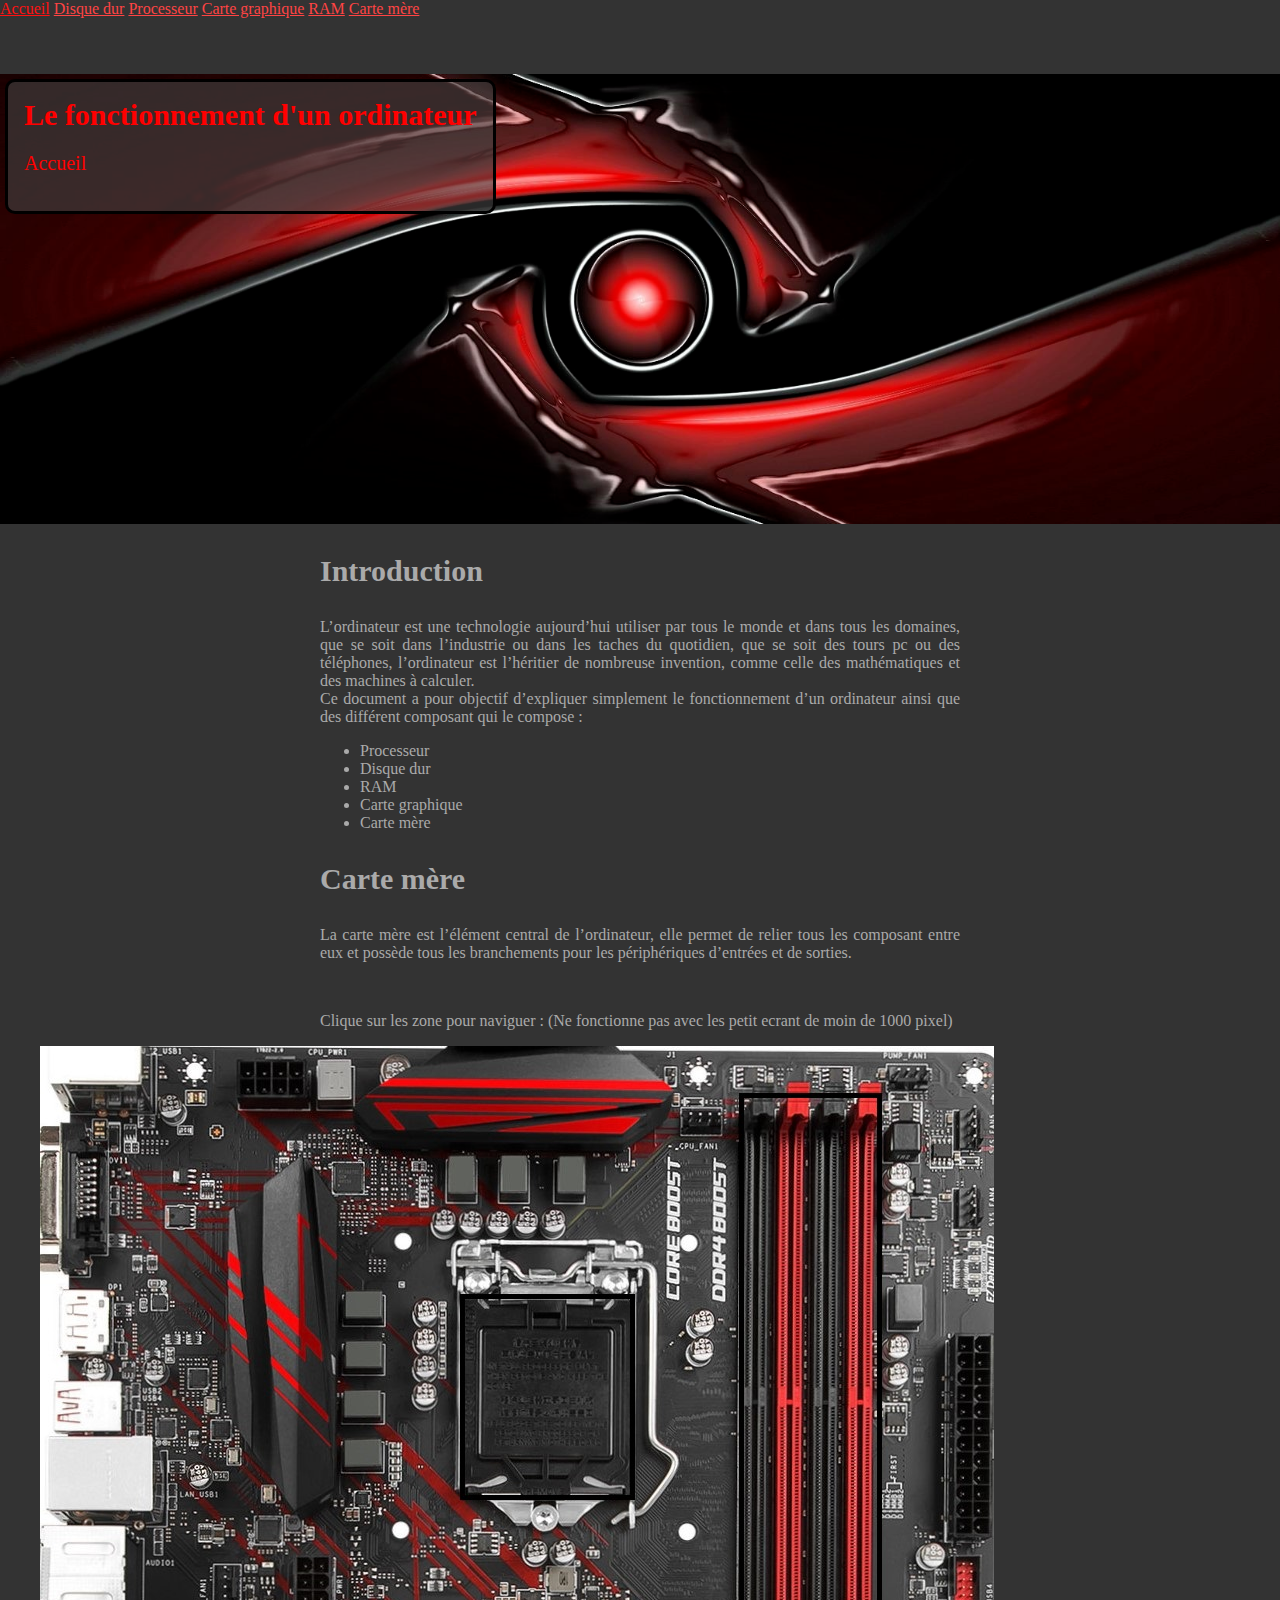
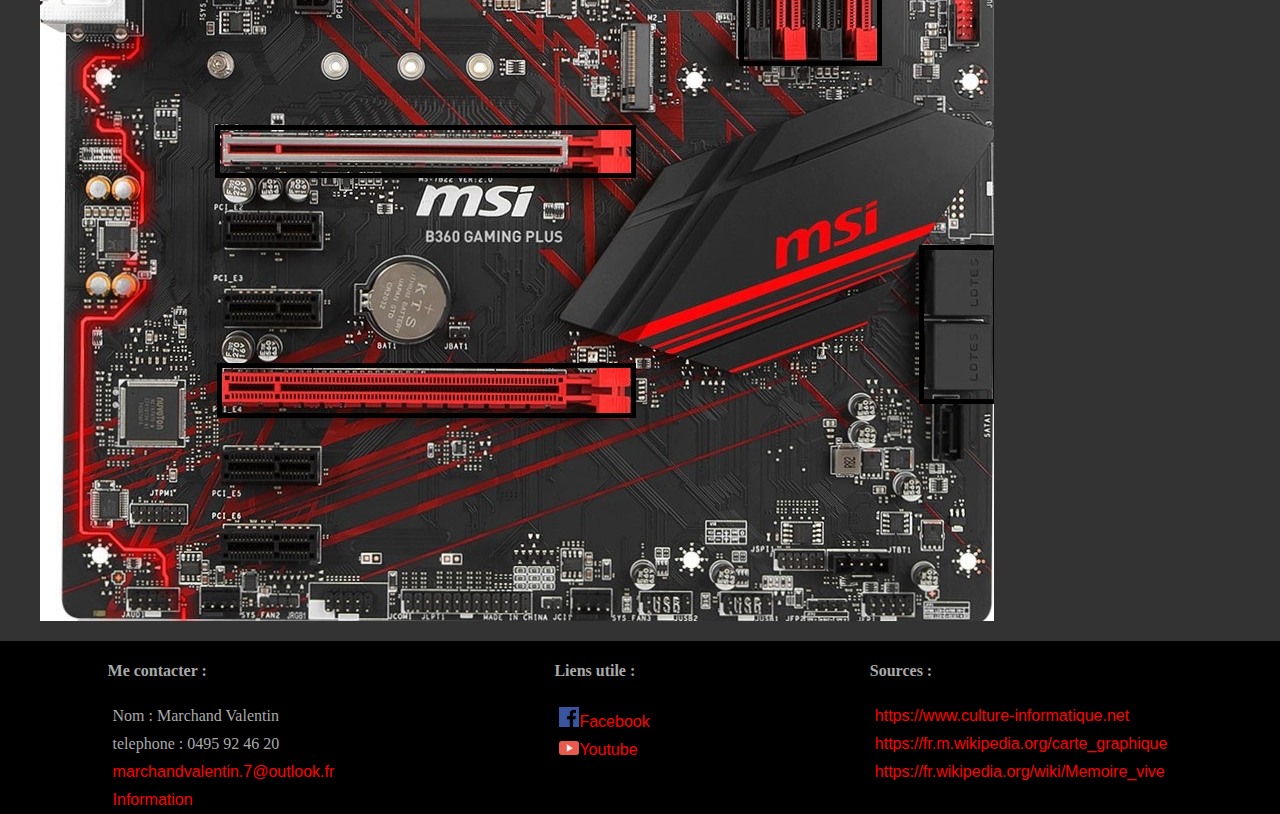
<file: Web/src/index.html>
<!doctype html>
<html lang="fr">
  <head>
    <title>Fonctionnement d'un ordinateur</title>
    <link rel="stylesheet" href="View/CSS/CSS.css">
    <meta charset="utf-8">
    <meta name="description" content="fonctionnement d'un ordinateur">
    <meta name="keyworks" content="carte graphique, carte mere, ordinateur, Processeur, fonctionnement, informatique">
    <meta name="viewport" content="width=device-width, initial-scale=1, shrink-to-fit=no">   
    <meta name="author" content="Marchand Valentin">
    <meta name="geo.placement" content="Mons, Hainaut">
    <meta name="geo.region" content="BE-WHT">
  </head>
  <body>
      <header id="navtop">
        <nav>
          <a href="index.html" >Accueil</a>
          <a href="View/ROM.html">Disque dur</a>
          <a href="View/Processeur.html">Processeur</a>
          <a href="View/Carte_graphique.html">Carte graphique</a>
          <a href="View/RAM.html">RAM</a>
          <a href="#carte">Carte mère</a>
        </nav>
          
      </header>

      <section id=tete>
        <div>
          <h1>Le fonctionnement d'un ordinateur</h1>
          <p>Accueil</p>
        </div>
      </section>
      <section id=corp>
        <h3>Introduction</h3>
        <p>
          L’ordinateur est une technologie aujourd’hui utiliser par tous le monde et dans tous les domaines, que se soit dans l’industrie ou dans les taches du quotidien, que se soit des tours pc ou des téléphones, l’ordinateur est l’héritier de nombreuse invention, comme celle des mathématiques et des machines à calculer.
          <br>
          Ce document a pour objectif d’expliquer simplement le fonctionnement d’un ordinateur ainsi que des différent composant qui le compose :
        </p>  
        <ul>
          <li>Processeur</li>
          <li>Disque dur</li>
          <li>RAM</li>
          <li>Carte graphique</li>
          <li>Carte mère</li>
        </ul>
        
        <h3 id="carte">Carte mère</h3>
        <p>La carte mère est l’élément central de l’ordinateur, elle permet de relier tous les composant entre eux et possède tous les branchements pour les périphériques d’entrées et de sorties.</p>
        <br>
        <p>Clique sur les zone pour naviguer : (Ne fonctionne pas avec les petit ecrant de moin de 1000 pixel)</p>
      </section>
      <nav id="nav" >
        <figure>
          <img src="image/Carte_mere.jpg" alt="Carte_mere" usemap="#carte">
          <map name="carte">
            <area shape="rect" coords="179,678,591,730" href="View/Carte_graphique.html" alt="" title="Carte graphique">
            <area shape="rect" coords="178,918,589,970" href="View/Carte_graphique.html" alt="" title="Carte graphique">
            <area shape="rect" coords="424,253,589,454" href="View/Processeur.html" alt="" title="Processeur">
            <area shape="rect" coords="695,44,840,613" href="View/RAM.html" alt="" title="RAM">
            <area shape="rect" coords="882,801,952,941" href="View/ROM.html" alt="" title="Disque dur">
          </map>
        </figure>
      </nav> 
      <footer id="pied">
        <div>
          <h4>Me contacter :</h4>
          <p>Nom : Marchand Valentin</p>
          <p>telephone : 0495 92 46 20</p>
          <a href="mailto:marchandvalentin.7@outlook.fr">marchandvalentin.7@outlook.fr</a>
          <a href="View/Contact.html">Information</a>
        </div>
        <div>
          <h4>Liens utile :</h4>
          <div class="ligne">
            <a href="https://www.facebook.com/valentin.marchand.12327"><img src="icone/facebook.png" alt="">Facebook</a>
          </div>
          <div class="ligne">
              <a href="https://www.Youtube.com"><img src="icone/youtube1png.png" alt="">Youtube</a>
          </div>
        </div>
        <div>
          <h4>Sources :</h4>
          <div>
            <a href="https://www.culture-informatique.net/comment-ca-marche-un-ordinateur/">https://www.culture-informatique.net</a>
            <a href="https://fr.m.wikipedia.org/wiki/Carte_graphique">https://fr.m.wikipedia.org/carte_graphique</a>
            <a href="https://fr.wikipedia.org/wiki/M%C3%A9moire_vive">https://fr.wikipedia.org/wiki/Memoire_vive</a>
          </div>
        </div>
        
      </footer>
  </body>
</html>
</file>
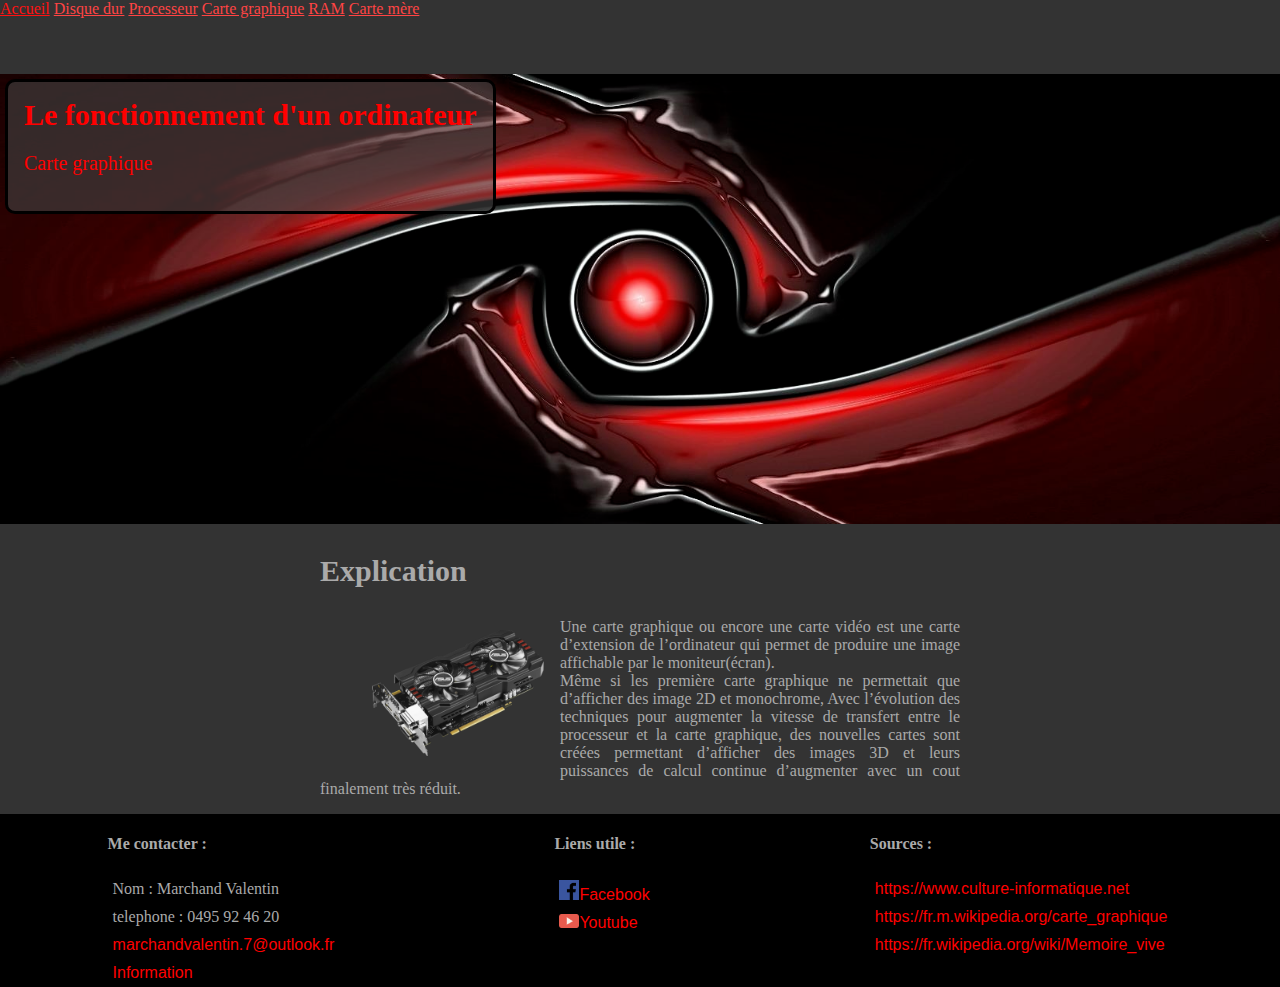
<file: Web/src/View/Carte_graphique.html>
<!doctype html>
<html lang="fr">
  <head>
    <title>Fonctionnement d'un ordinateur</title>
    <link rel="stylesheet" href="CSS/CSS.css">
    <meta charset="utf-8">
    <meta name="description" content="fonctionnement d'un ordinateur">
    <meta name="keyworks" content="carte graphique, carte mere, ordinateur, Processeur, fonctionnement, informatique">
    <meta name="viewport" content="width=device-width, initial-scale=1, shrink-to-fit=no">   
    <meta name="author" content="Marchand Valentin">
    <meta name="geo.placement" content="Mons, Hainaut">
    <meta name="geo.region" content="BE-WHT">
  </head>
  <body>
      <header id="navtop">
        <nav>
          <a href="../index.html" >Accueil</a>
          <a href="ROM.html">Disque dur</a>
          <a href="Processeur.html">Processeur</a>
          <a href="Carte_graphique.html">Carte graphique</a>
          <a href="RAM.html">RAM</a>
          <a href="../index.html#carte">Carte mère</a>
        </nav>
          
      </header>

      <section id=tete>
        <div>
          <h1>Le fonctionnement d'un ordinateur</h1>
          <p>Carte graphique</p>
        </div>
      </section>
      <section id=corp>
        <h3>Explication</h3>
        <figure>
          <img src="../image/carte-graphique.png" alt="Carte_graphique">
        </figure>
        <p>
          Une carte graphique ou encore une carte vidéo est une carte d’extension de l’ordinateur qui permet de produire une image affichable par le moniteur(écran).
          <br>
          Même si les première carte graphique ne permettait que d’afficher des image 2D et monochrome,
          Avec l’évolution des techniques pour augmenter la vitesse de transfert entre le processeur et la carte graphique, des nouvelles cartes sont créées permettant d’afficher des images 3D et leurs puissances de calcul continue d’augmenter avec un cout finalement très réduit.

        </p>
      </section>
      <footer id="pied">
        <div>
          <h4>Me contacter :</h4>
          <p>Nom : Marchand Valentin</p>
          <p>telephone : 0495 92 46 20</p>
          <a href="mailto:marchandvalentin.7@outlook.fr">marchandvalentin.7@outlook.fr</a>
          <a href="Contact.html">Information</a>
        </div>
        <div>
          <h4>Liens utile :</h4>
          <div class="ligne">
            <a href="https://www.facebook.com/valentin.marchand.12327"><img src="../icone/facebook.png" alt="">Facebook</a>
          </div>
          <div class="ligne">
              <a href="https://www.Youtube.com"><img src="../icone/youtube1png.png" alt="">Youtube</a>
          </div>
        </div>
        <div>
          <h4>Sources :</h4>
          <div>
            <a href="https://www.culture-informatique.net/comment-ca-marche-un-ordinateur/">https://www.culture-informatique.net</a>
            <a href="https://fr.m.wikipedia.org/wiki/Carte_graphique">https://fr.m.wikipedia.org/carte_graphique</a>
            <a href="https://fr.wikipedia.org/wiki/M%C3%A9moire_vive">https://fr.wikipedia.org/wiki/Memoire_vive</a>
          </div>
        </div>
        
      </footer>

  </body>
</html>
</file>
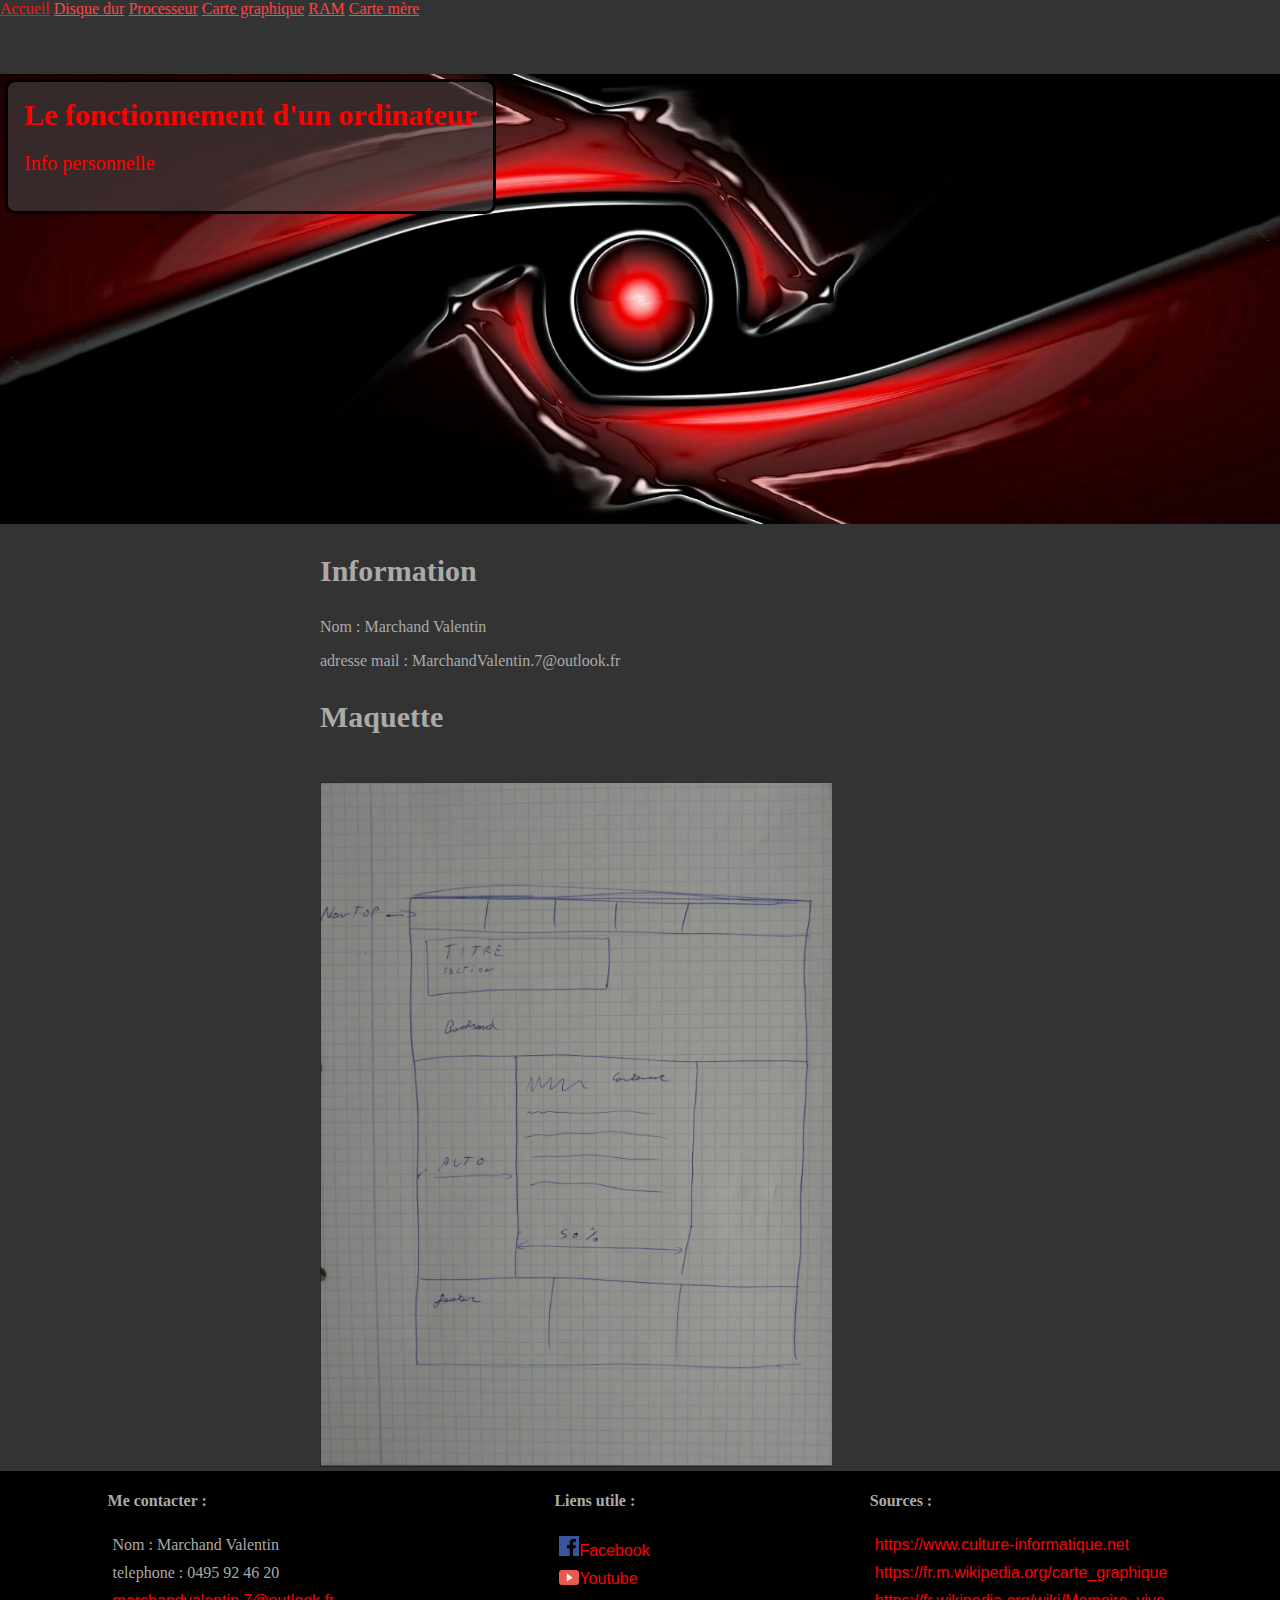
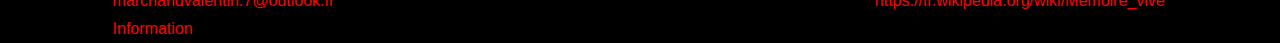
<file: Web/src/View/Contact.html>
<!doctype html>
<html lang="fr">
  <head>
    <title>Fonctionnement d'un ordinateur</title>
    <link rel="stylesheet" href="CSS/CSS.css">
    <meta charset="utf-8">
    <meta name="description" content="fonctionnement d'un ordinateur">
    <meta name="keyworks" content="carte graphique, carte mere, ordinateur, Processeur, fonctionnement, informatique">
    <meta name="viewport" content="width=device-width, initial-scale=1, shrink-to-fit=no">   
    <meta name="author" content="Marchand Valentin">
    <meta name="geo.placement" content="Mons, Hainaut">
    <meta name="geo.region" content="BE-WHT">
  </head>
  <body>
      <header id="navtop">
        <nav>
          <a href="../index.html" >Accueil</a>
          <a href="ROM.html">Disque dur</a>
          <a href="Processeur.html">Processeur</a>
          <a href="Carte_graphique.html">Carte graphique</a>
          <a href="RAM.html">RAM</a>
          <a href="../index.html#carte">Carte mère</a>
        </nav>
          
      </header>

      <section id=tete>
        <div>
          <h1>Le fonctionnement d'un ordinateur</h1>
          <p>Info personnelle</p>
        </div>
      </section>
      <section id=corp>
        <h3>Information</h3>
        <p>Nom : Marchand Valentin</p>
        <p>adresse mail : MarchandValentin.7@outlook.fr</p>

        <h3>Maquette</h3>
        <br>
        <a href="../image/Maquette.PNG" title="Cliquez pour agrandir"><img src="../image/Maquette.PNG" alt="Maquette" id="maquette"></a>
        <br>
      </section>  
      <footer id="pied">
        <div>
          <h4>Me contacter :</h4>
          <p>Nom : Marchand Valentin</p>
          <p>telephone : 0495 92 46 20</p>
          <a href="mailto:marchandvalentin.7@outlook.fr">marchandvalentin.7@outlook.fr</a>
          <a href="Contact.html">Information</a>
        </div>
        <div>
          <h4>Liens utile :</h4>
          <div class="ligne">
            <a href="https://www.facebook.com/valentin.marchand.12327"><img src="../icone/facebook.png" alt="">Facebook</a>
          </div>
          <div class="ligne">
              <a href="https://www.Youtube.com"><img src="../icone/youtube1png.png" alt="">Youtube</a>
          </div>
        </div>
        <div>
          <h4>Sources :</h4>
          <div>
            <a href="https://www.culture-informatique.net/comment-ca-marche-un-ordinateur/">https://www.culture-informatique.net</a>
            <a href="https://fr.m.wikipedia.org/wiki/Carte_graphique">https://fr.m.wikipedia.org/carte_graphique</a>
            <a href="https://fr.wikipedia.org/wiki/M%C3%A9moire_vive">https://fr.wikipedia.org/wiki/Memoire_vive</a>
          </div>
        </div>
        
      </footer>  
  </body>
</html>
</file>
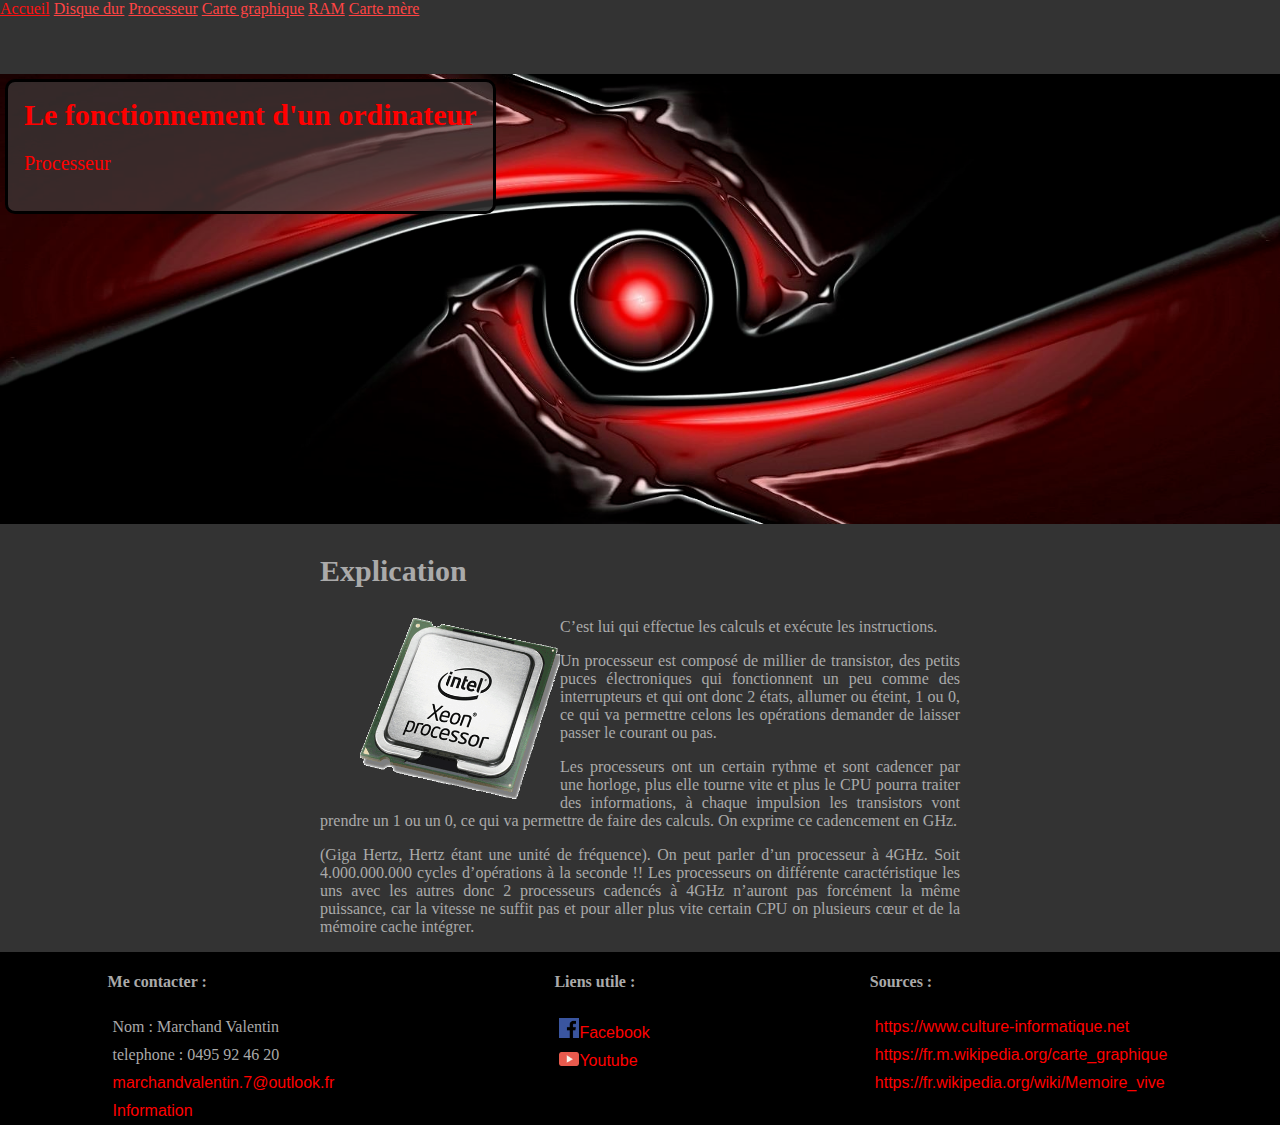
<file: Web/src/View/Processeur.html>
<!doctype html>
<html lang="fr">
  <head>
    <title>Fonctionnement d'un ordinateur</title>
    <link rel="stylesheet" href="CSS/CSS.css">
    <meta charset="utf-8">
    <meta name="description" content="fonctionnement d'un ordinateur">
    <meta name="keyworks" content="carte graphique, carte mere, ordinateur, Processeur, fonctionnement, informatique">
    <meta name="viewport" content="width=device-width, initial-scale=1, shrink-to-fit=no">   
    <meta name="author" content="Marchand Valentin">
    <meta name="geo.placement" content="Mons, Hainaut">
    <meta name="geo.region" content="BE-WHT">
  </head>
  <body>
      <header id="navtop">
        <nav>
          <a href="../index.html" >Accueil</a>
          <a href="ROM.html">Disque dur</a>
          <a href="Processeur.html">Processeur</a>
          <a href="Carte_graphique.html">Carte graphique</a>
          <a href="RAM.html">RAM</a>
          <a href="../index.html#carte">Carte mère</a>
        </nav>
          
      </header>

      <section id=tete>
        <div>
          <h1>Le fonctionnement d'un ordinateur</h1>
          <p>Processeur</p>
        </div>
      </section>
      <section id=corp>
        <h3>Explication</h3>
        <figure>
          <img src="../image/processeur.png" alt="Processeur">
        </figure>
        <p>
          C’est lui qui effectue les calculs et exécute les instructions.
        </p>
        <p>
          Un processeur est composé de millier de transistor, des petits puces électroniques qui fonctionnent un peu comme des interrupteurs et qui ont donc 2 états, allumer ou éteint, 1 ou 0, ce qui va permettre celons les opérations demander de laisser passer le courant ou pas.
        </p>
        <p>
          Les processeurs ont un certain rythme et sont cadencer par une horloge, plus elle tourne vite et plus le CPU pourra traiter des informations, à chaque impulsion les transistors vont prendre un 1 ou un 0, ce qui va permettre de faire des calculs.
          On exprime ce cadencement en GHz.
        </p>
        <p>
          (Giga Hertz, Hertz étant une unité de fréquence). On peut parler d’un processeur à 4GHz. Soit 4.000.000.000 cycles d’opérations à la seconde !!
          Les processeurs on différente caractéristique les uns avec les autres donc 2 processeurs cadencés à 4GHz n’auront pas forcément la même puissance, car la vitesse ne suffit pas et pour aller plus vite certain CPU on plusieurs cœur et de la mémoire cache intégrer.
        </p>
      </section>  
      <footer id="pied">
        <div>
          <h4>Me contacter :</h4>
          <p>Nom : Marchand Valentin</p>
          <p>telephone : 0495 92 46 20</p>
          <a href="mailto:marchandvalentin.7@outlook.fr">marchandvalentin.7@outlook.fr</a>
          <a href="Contact.html">Information</a>
        </div>
        <div>
          <h4>Liens utile :</h4>
          <div class="ligne">
            <a href="https://www.facebook.com/valentin.marchand.12327"><img src="../icone/facebook.png" alt="">Facebook</a>
          </div>
          <div class="ligne">
              <a href="https://www.Youtube.com"><img src="../icone/youtube1png.png" alt="">Youtube</a>
          </div>
        </div>
        <div>
          <h4>Sources :</h4>
          <div>
            <a href="https://www.culture-informatique.net/comment-ca-marche-un-ordinateur/">https://www.culture-informatique.net</a>
            <a href="https://fr.m.wikipedia.org/wiki/Carte_graphique">https://fr.m.wikipedia.org/carte_graphique</a>
            <a href="https://fr.wikipedia.org/wiki/M%C3%A9moire_vive">https://fr.wikipedia.org/wiki/Memoire_vive</a>
          </div>
        </div>
        
      </footer>
  </body>
</html>
</file>
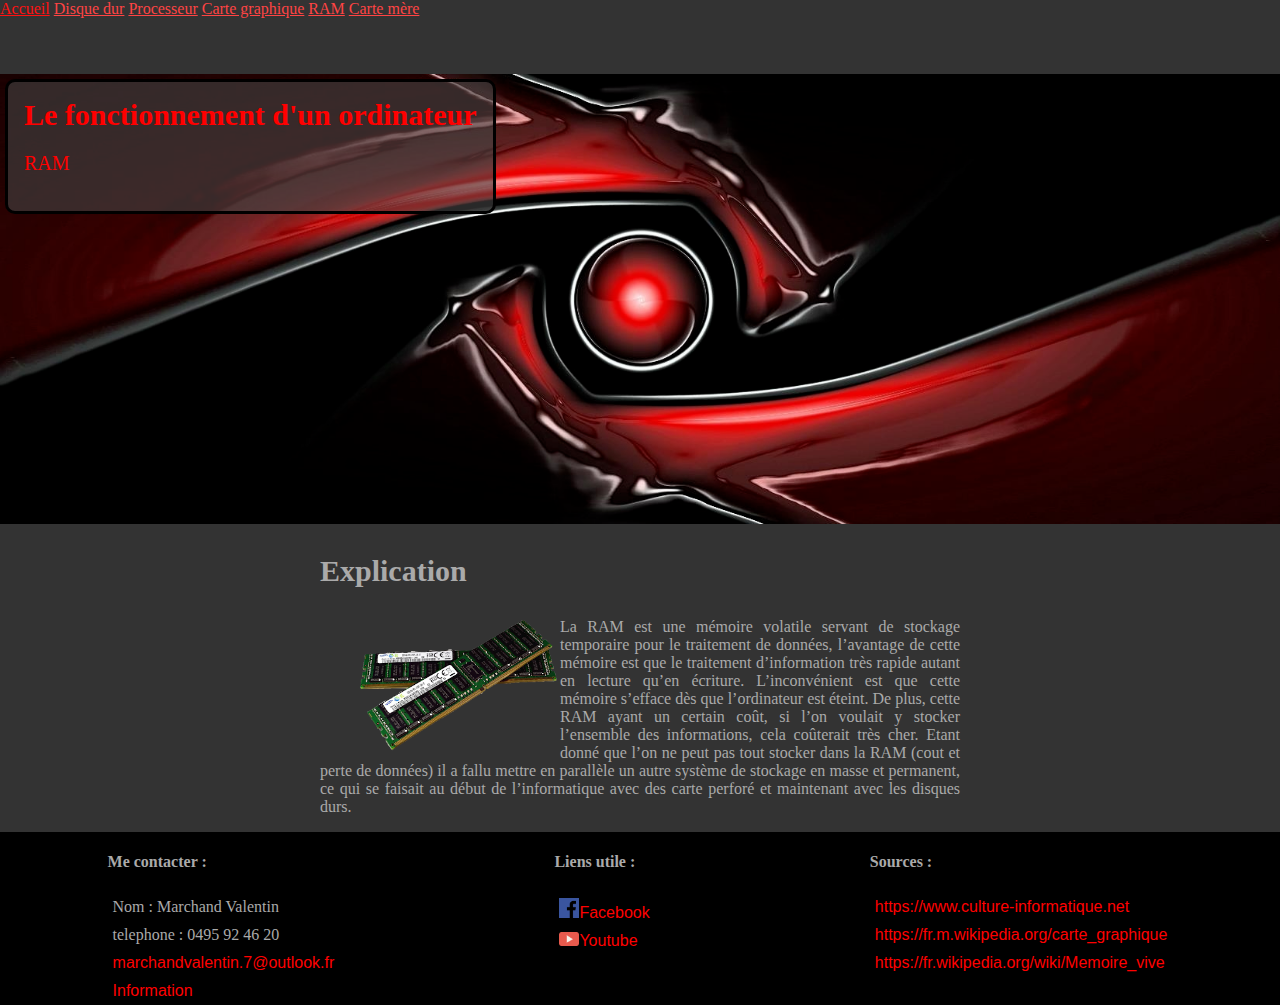
<file: Web/src/View/RAM.html>
<!doctype html>
<html lang="fr">
  <head>
    <title>Fonctionnement d'un ordinateur</title>
    <link rel="stylesheet" href="CSS/CSS.css">
    <meta charset="utf-8">
    <meta name="description" content="fonctionnement d'un ordinateur">
    <meta name="keyworks" content="carte graphique, carte mere, ordinateur, Processeur, fonctionnement, informatique">
    <meta name="viewport" content="width=device-width, initial-scale=1, shrink-to-fit=no">  
    <meta name="author" content="Marchand Valentin">
    <meta name="geo.placement" content="Mons, Hainaut">
    <meta name="geo.region" content="BE-WHT"> 
  </head>
  <body>
      <header id="navtop">
        <nav>
          <a href="../index.html" >Accueil</a>
          <a href="ROM.html">Disque dur</a>
          <a href="Processeur.html">Processeur</a>
          <a href="Carte_graphique.html">Carte graphique</a>
          <a href="RAM.html">RAM</a>
          <a href="../index.html#carte">Carte mère</a>
        </nav>
          
      </header>

      <section id=tete>
        <div>
          <h1>Le fonctionnement d'un ordinateur</h1>
          <p>RAM</p>
        </div>
      </section>
      <section id=corp>
        <h3>Explication</h3>
        <figure>
          <img src="../image/RAM.png" alt="RAM">
        </figure>
        <p>
          La RAM est une mémoire volatile servant de stockage temporaire pour le traitement de données, l’avantage de cette mémoire est que le traitement d’information très rapide autant en lecture qu’en écriture. 
          L’inconvénient est que cette mémoire s’efface dès que l’ordinateur est éteint. De plus, cette RAM ayant un certain coût, si l’on voulait y stocker l’ensemble des informations, cela coûterait très cher. 
          Etant donné que l’on ne peut pas tout stocker dans la RAM (cout et perte de données) il a fallu mettre en parallèle un autre système de stockage en masse et permanent, ce qui se faisait au début de l’informatique avec des carte perforé et maintenant avec les disques durs.

        </p>
      </section>  
      <footer id="pied">
        <div>
          <h4>Me contacter :</h4>
          <p>Nom : Marchand Valentin</p>
          <p>telephone : 0495 92 46 20</p>
          <a href="mailto:marchandvalentin.7@outlook.fr">marchandvalentin.7@outlook.fr</a>
          <a href="Contact.html">Information</a>
        </div>
        <div>
          <h4>Liens utile :</h4>
          <div class="ligne">
            <a href="https://www.facebook.com/valentin.marchand.12327"><img src="../icone/facebook.png" alt="">Facebook</a>
          </div>
          <div class="ligne">
              <a href="https://www.Youtube.com"><img src="../icone/youtube1png.png" alt="">Youtube</a>
          </div>
        </div>
        <div>
          <h4>Sources :</h4>
          <div>
            <a href="https://www.culture-informatique.net/comment-ca-marche-un-ordinateur/">https://www.culture-informatique.net</a>
            <a href="https://fr.m.wikipedia.org/wiki/Carte_graphique">https://fr.m.wikipedia.org/carte_graphique</a>
            <a href="https://fr.wikipedia.org/wiki/M%C3%A9moire_vive">https://fr.wikipedia.org/wiki/Memoire_vive</a>
          </div>
        </div>
        
      </footer>
  </body>
</html>
</file>
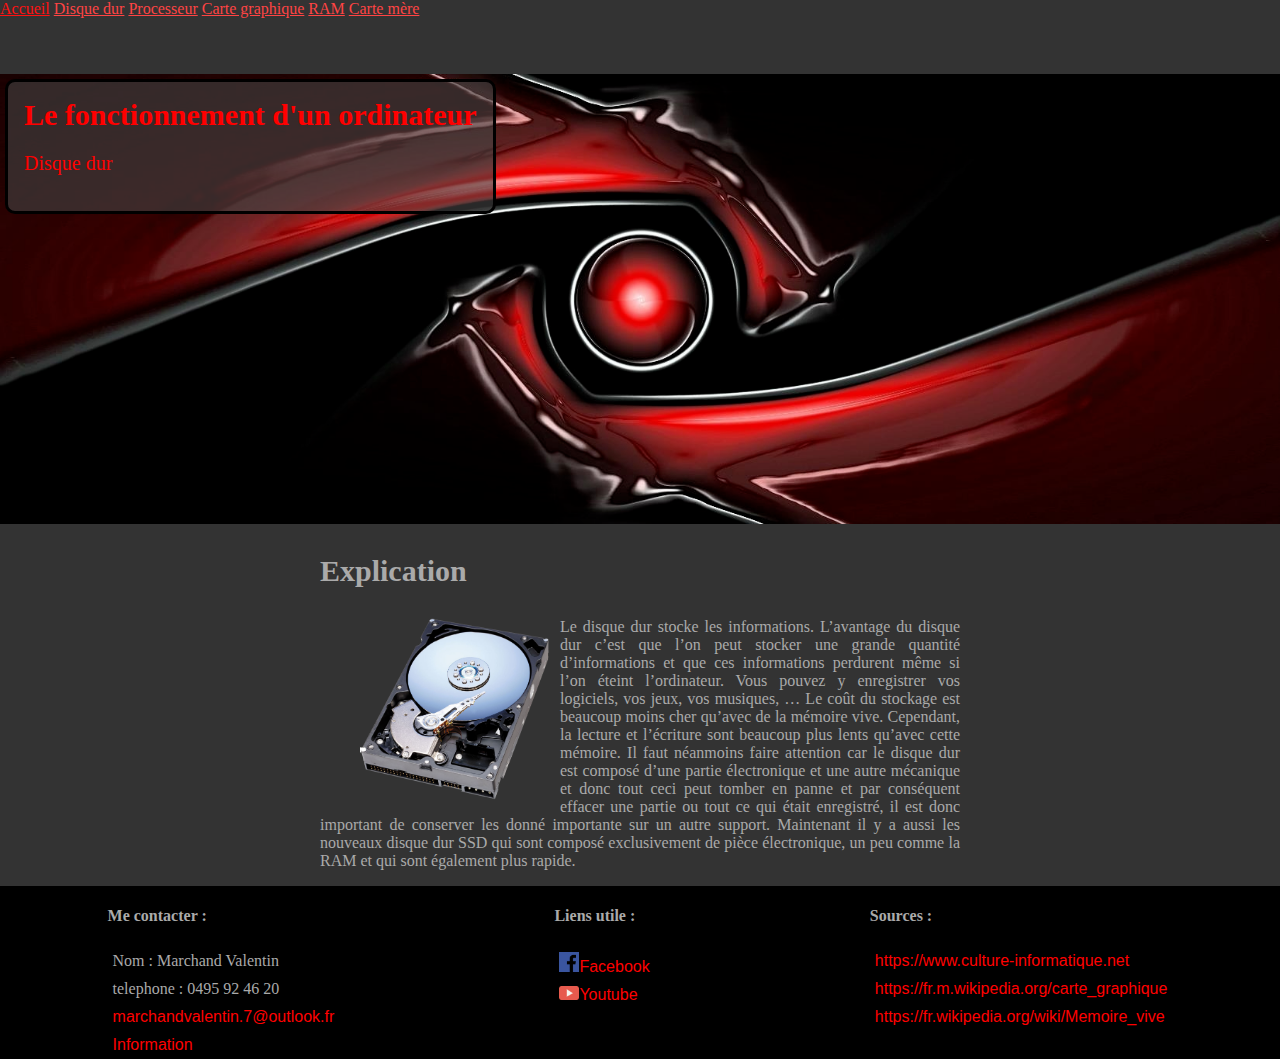
<file: Web/src/View/ROM.html>
<!doctype html>
<html lang="fr">
  <head>
    <title>Fonctionnement d'un ordinateur</title>
    <link rel="stylesheet" href="CSS/CSS.css">
    <meta charset="utf-8">
    <meta name="description" content="fonctionnement d'un ordinateur">
    <meta name="keyworks" content="carte graphique, carte mere, ordinateur, Processeur, fonctionnement, informatique">
    <meta name="viewport" content="width=device-width, initial-scale=1, shrink-to-fit=no">  
    <meta name="author" content="Marchand Valentin">
    <meta name="geo.placement" content="Mons, Hainaut">
    <meta name="geo.region" content="BE-WHT"> 
  </head>
  <body>
      <header id="navtop">
        <nav>
          <a href="../index.html" >Accueil</a>
          <a href="ROM.html">Disque dur</a>
          <a href="Processeur.html">Processeur</a>
          <a href="Carte_graphique.html">Carte graphique</a>
          <a href="RAM.html">RAM</a>
          <a href="../index.html#carte">Carte mère</a>
        </nav>
          
      </header>

      <section id=tete>
        <div>
          <h1>Le fonctionnement d'un ordinateur</h1>
          <p>Disque dur</p>
        </div>
      </section>
      <section id=corp>
        <h3>Explication</h3>
        <figure>
          <img src="../image/kisspng-hard-drives-data-storage-disk-storage-serial-ata-d-hard-drive-5ae1f180b3bee4.2340839115247568647363.png" alt="Disque dur">
        </figure>
        <p>
          Le disque dur stocke les informations. L’avantage du disque dur c’est que l’on peut stocker une grande quantité d’informations et que ces informations perdurent même si l’on éteint l’ordinateur. Vous pouvez y enregistrer vos logiciels, vos jeux, vos musiques, …
          Le coût du stockage est beaucoup moins cher qu’avec de la mémoire vive. Cependant, la lecture et l’écriture sont beaucoup plus lents qu’avec cette mémoire.
          Il faut néanmoins faire attention car le disque dur est composé d’une partie électronique et une autre mécanique et donc tout ceci peut tomber en panne et par conséquent effacer une partie ou tout ce qui était enregistré, il est donc important de conserver les donné importante sur un autre support.
          Maintenant il y a aussi les nouveaux disque dur SSD qui sont composé exclusivement de pièce électronique, un peu comme la RAM et qui sont également plus rapide. 
        </p>
      </section>   
        
      <footer id="pied">
        <div>
          <h4>Me contacter :</h4>
          <p>Nom : Marchand Valentin</p>
          <p>telephone : 0495 92 46 20</p>
          <a href="mailto:marchandvalentin.7@outlook.fr">marchandvalentin.7@outlook.fr</a>
          <a href="Contact.html">Information</a>
        </div>
        <div>
          <h4>Liens utile :</h4>
          <div class="ligne">
            <a href="https://www.facebook.com/valentin.marchand.12327"><img src="../icone/facebook.png" alt="">Facebook</a>
          </div>
          <div class="ligne">
              <a href="https://www.Youtube.com"><img src="../icone/youtube1png.png" alt="">Youtube</a>
          </div>
        </div>
        <div>
          <h4>Sources :</h4>
          <div>
            <a href="https://www.culture-informatique.net/comment-ca-marche-un-ordinateur/">https://www.culture-informatique.net</a>
            <a href="https://fr.m.wikipedia.org/wiki/Carte_graphique">https://fr.m.wikipedia.org/carte_graphique</a>
            <a href="https://fr.wikipedia.org/wiki/M%C3%A9moire_vive">https://fr.wikipedia.org/wiki/Memoire_vive</a>
          </div>
        </div>
        
      </footer>
  </body>
</html>
</file>
<file: Web/src/View/CSS/CSS.css>
html, body
{
    margin: 0;
    /*font-family: 'Courier New', Courier, monospace;*/
    color: #AAA;
    background-color: #333;
}
a:link{ color: #f44; }
a:hover, a:focus{ color: #f11; }
/*a:active{}
img, video, iframe {}*/

/* navigation */

@media screen and (max-width:800px) 
{
	.navbar { position:static; }
}

/*tete*/
#tete
{
    margin-top: 56px;
    position: relative;
    background-image: url(../../image/fontTitre.png);
    max-width: 100%;
    background-size: 100%;
    height: 50vh;
    background-position: center center;
}
#tete div
{
    background-color: #4449;
    color:red;
    position: absolute;
    margin: 5px;
    padding: 1em;
    border: solid;
    border-color: black;
    border-radius: 10px;
}
#tete h1
{
    font-size: 30px;
    margin: 0;
    padding: 0;
}
#tete p
{
    font-size:20px;
}
@media screen and (max-width:800px) {
	#tete { margin:0; height: 35vh; }
	#tete div { padding:1.5em;}
    #tete h1 { font-size:25px; }

}
/*corp*/
#corp
{
    width: 50%;
    margin: auto;
    text-align: justify;
}
#corp h3
{
    font-size: 30px;
}
#corp img
{
    width: 200px;
    float: left;
}
#corp a #maquette
{
    float: none;
    width: 80%;
}
#nav 
{
    -moz-user-select: none;
    -webkit-user-select: none;
    user-select: none;
    margin-left: 25%;
}
@media screen and (max-width:1000px)
{
    #corp,#nav{margin-left: 0;}
    #nav img{width: 80%;}   
}
@media screen and (max-width:1400px) {
    #nav{margin-left: 0;}
}
#pied
{
    background-color: black;
    display: flex;
    justify-content: space-around;
}
#pied div
{
    display: flex;
    flex-direction: column;
}
#pied .ligne
{
    display: inline-flex;
}

#pied p,#pied a
{
    margin: 5px;
}
#pied div div img
{
    width: 20px;
}
#pied a
{
    color: red;
    font-family: 'Franklin Gothic Medium', 'Arial Narrow', Arial, sans-serif;
    text-decoration: none;
}
#pied a:hover, #pied a:focus
{
    text-decoration: none;
    color:white;
    border-color: white;
}

@media screen and (max-width:800px){
    #pied{flex-direction: column;}
    #corp img{float: none;}
    #corp{width: 80%;}
}
</file>
